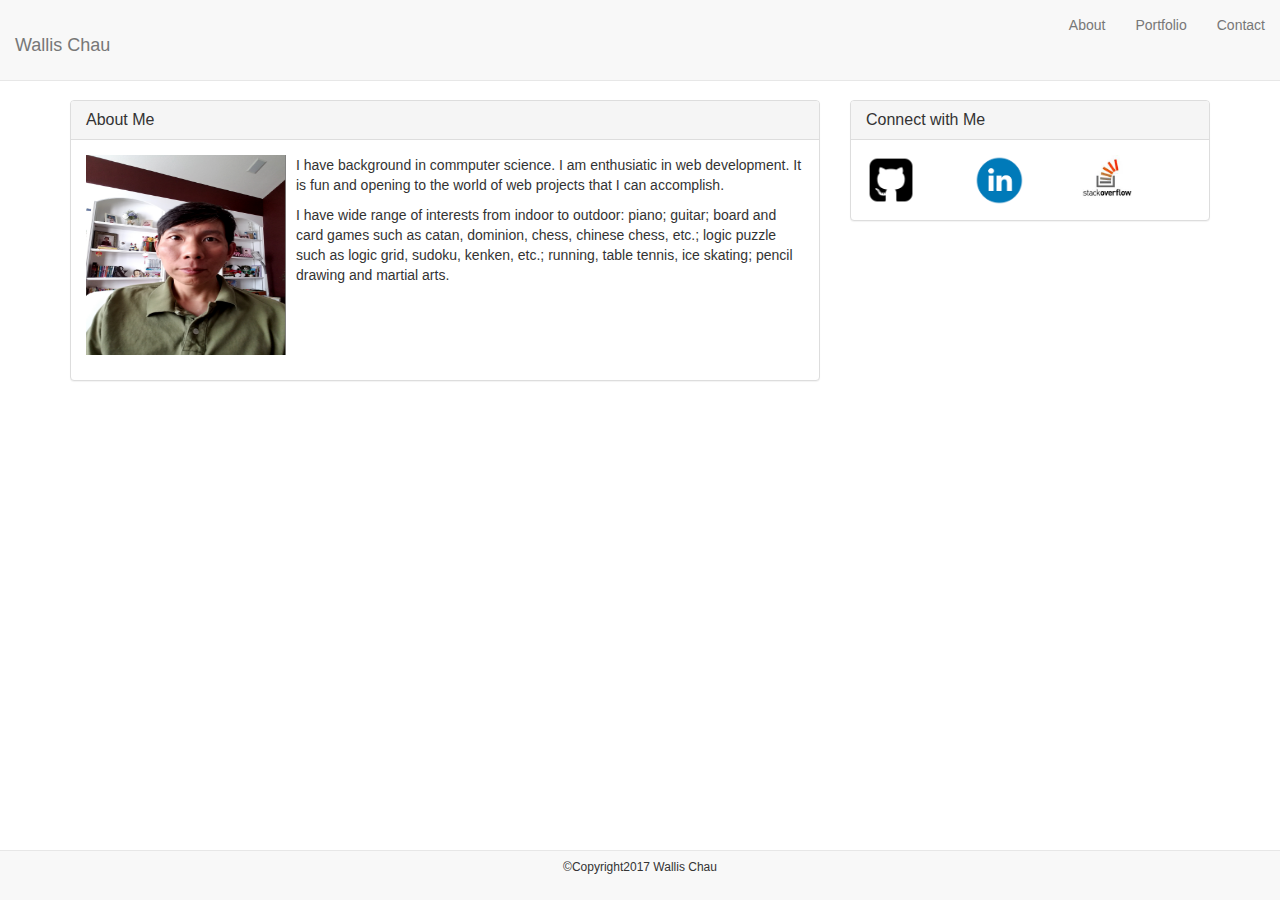
<file: index.html>
<!DOCTYPE html>
<!-- index basic portfolio -->
<!-- Author: Wallis Chau -->
<!-- Date: 7/25/17 -->
<!-- Description: about page, interests -->
<!--bootstrap  -->
<html>
<head>
	<title>Main - About me</title>
	<meta name="viewport" content="width=device-width, initial-scale=1">
	<link rel="stylesheet" href="https://maxcdn.bootstrapcdn.com/bootstrap/3.3.7/css/bootstrap.min.css" integrity="sha384-BVYiiSIFeK1dGmJRAkycuHAHRg32OmUcww7on3RYdg4Va+PmSTsz/K68vbdEjh4u" crossorigin="anonymous">
	<script src="https://ajax.googleapis.com/ajax/libs/jquery/3.2.1/jquery.min.js"></script>
	<script src="https://maxcdn.bootstrapcdn.com/bootstrap/3.3.7/js/bootstrap.min.js"></script>
	<link rel="stylesheet" type="text/css" href="assets/css/style.css">
</head>

<body>
	<!-- nav bar for header -->
	<nav class="navbar navbar-default navbar-fixed-top">
		<div class="container-fluid">
			<header class="navbar-header">
				<button type="button" class="navbar-toggle" data-toggle="collapse" data-target="#collapsebar">
					<span class="icon-bar"></span>
					<span class="icon-bar"></span>
					<span class="icon-bar"></span>
				</button>
				<h1 class="navbar-brand">Wallis Chau</h1>
			</header>
			<div class="collapse navbar-collapse" id="collapsebar">
			<!-- link to other html pages -->
				<ul class="nav navbar-nav navbar-right">
					<li><a href="index.html">About</a></li>
					<li><a href="portfolio.html">Portfolio</a></li>
					<li><a href="contact.html">Contact</a></li>
				</ul>
			</div> <!--collapse -->
		</div> <!--container-fluid-->	
	</nav>

	<!-- main area includes left and right panels -->
	<div class="container">
	<div class="row"><br/><br/><br/><br/><br/></div>  <!--empty row -->
	<div class="row"> <!--main area-->
		<!-- column left -->
		<section class="col-xs-6 col-sm-6 col-md-8">
			<article class="panel panel-default">
				<header class="panel-heading">
					<h2 class="panel-title">About Me</h2>
				</header>
				<div class="panel-body">
					<img class="pull-left gap-right-bottom img-responsive" id="self-pic" src="assets/images/w_pic.jpg" alt="my picture" width = "200px" height = "200px">
					<p class="detailtext"> I have background in commputer science. I am enthusiatic in web development.  It is fun and opening to the world of web projects that I can accomplish. </p>
					<p class="detailtext"> I have wide range of interests from indoor to outdoor: piano; guitar; board and card games such as catan, dominion, chess, chinese chess, etc.; logic puzzle such as logic grid, sudoku, kenken, etc.; running, table tennis, ice skating; pencil drawing and martial arts. </p>
				</div>
			</article>			
		</section>
		<!-- column right -->
		<div class="col-xs-6 col-sm-6 col-md-4">
		<aside class="panel panel-default">
			<header class="panel-heading">
				<h3 class="panel-title">Connect with Me</h3>
			</header>
			<nav class="panel-body">
				<div class="imgwrap">
					<a href="https://github.com/wallischau"><img class="img-responsive" src="assets/images/github.png" alt="Github" 	width="50px" height="50px"></a>
				</div>
				<div class="imgwrap">
				<a href="https://www.linkedin.com/in/wallischau"><img class="img-responsive" src="assets/images/linkedin.png" alt="linkedIn" width="50px" height="50px"></a>
				</div>
				<div class="imgwrap">
				<a href="https://stackoverflow.com/users/8207383/wallis-chau?tab=profile"><img class="img-responsive" src="assets/images/stackoverflow.jpg" alt="stackoverflow" width="50px" height="50px"></a>
				</div>
			</nav>
		</aside>	
		</div> <!-- column right -->
	</div>  <!--row main-->
	<footer class="row">
		<nav class="navbar navbar-default navbar-fixed-bottom">
			<h6 class="text-center">&copyCopyright2017 Wallis Chau </h6>
		</nav>
	</footer>
	</div> <!--container -->
</body>
</html>
</file>
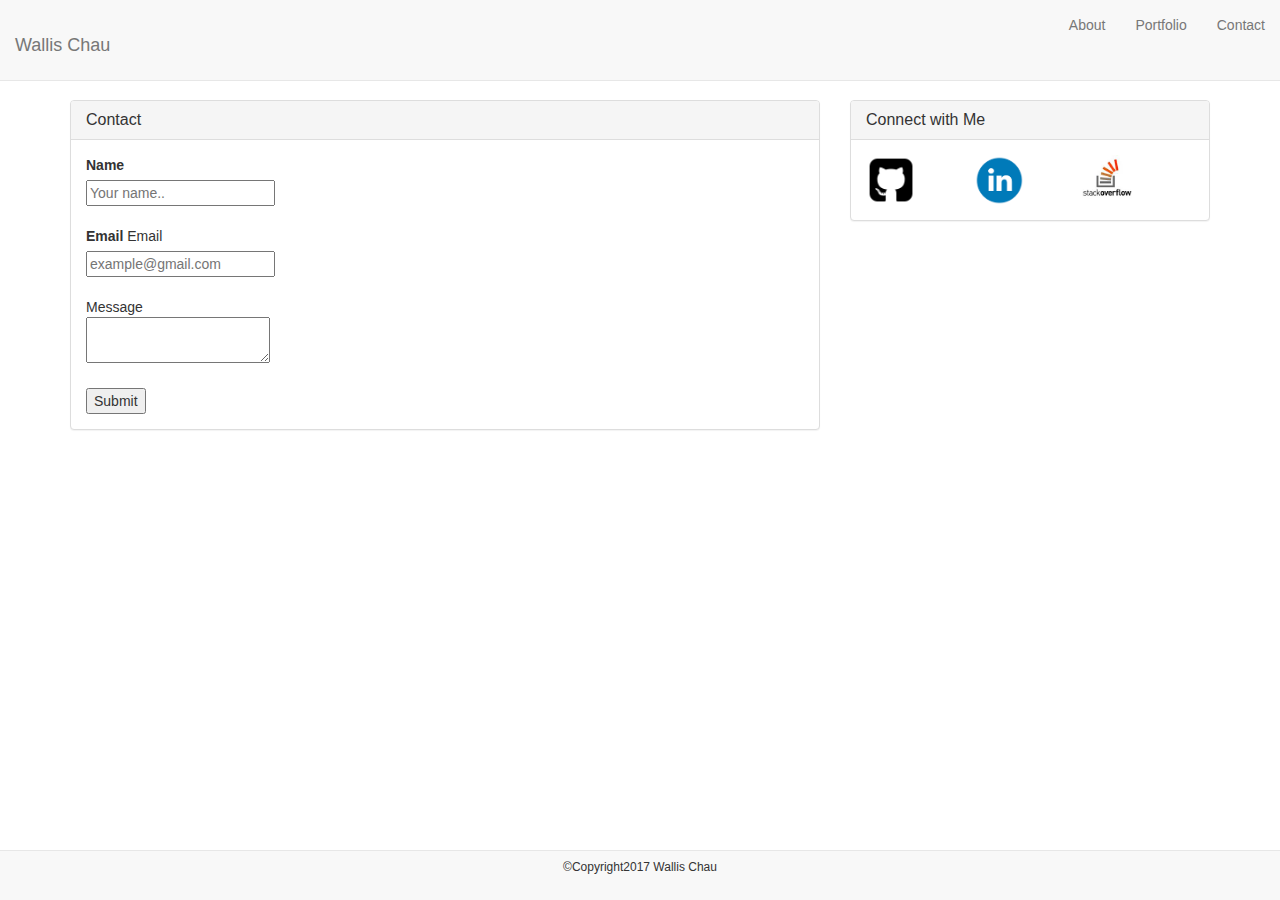
<file: contact.html>
<!DOCTYPE html>
<!-- contact html -->
<!-- Author: Wallis Chau -->
<!-- Date: 7/25/17 -->
<!-- Description: contact page -->
<!--bootstrap  -->
<html>
<head>
	<title>contact</title>
	<meta name="viewport" content="width=device-width, initial-scale=1">
	<link rel="stylesheet" href="https://maxcdn.bootstrapcdn.com/bootstrap/3.3.7/css/bootstrap.min.css" integrity="sha384-BVYiiSIFeK1dGmJRAkycuHAHRg32OmUcww7on3RYdg4Va+PmSTsz/K68vbdEjh4u" crossorigin="anonymous">
	<script src="https://ajax.googleapis.com/ajax/libs/jquery/3.2.1/jquery.min.js"></script>
	<script src="https://maxcdn.bootstrapcdn.com/bootstrap/3.3.7/js/bootstrap.min.js"></script>
	<link rel="stylesheet" type="text/css" href="assets/css/style.css">
</head>
<body>
	<!-- nav bar for header -->
	<nav class="navbar navbar-default navbar-fixed-top">
		<div class="container-fluid">
			<header class="navbar-header">
				<button type="button" class="navbar-toggle" data-toggle="collapse" data-target="#collapsebar">
					<span class="icon-bar"></span>
					<span class="icon-bar"></span>
					<span class="icon-bar"></span>
				</button>
				<h1 class="navbar-brand">Wallis Chau</h1>
			</header>
			<div class="collapse navbar-collapse" id="collapsebar">
			<!-- link to other html pages -->
				<ul class="nav navbar-nav navbar-right">
					<li><a href="index.html">About</a></li>
					<li><a href="portfolio.html">Portfolio</a></li>
					<li><a href="contact.html">Contact</a></li>
				</ul>
			</div> <!--collapse -->
		</div> <!--container-fluid-->	
	</nav>

	<!-- main area -->
	<div class="container">
	<div class="row"><br/><br/><br/><br/><br/></div>  <!--empty row -->
	<div class="row"> <!--main area-->
		<!-- column left -->
		<section class="col-xs-6 col-sm-6 col-md-8">
			<article class="panel panel-default">
				<header class="panel-heading">
					<h2 class="panel-title">Contact</h2>
				</header>
				<div class="panel-body">
				<!-- <div class="span12" > -->
					<!-- contact input form -->
					<form id="contactform">
						<label for="name">Name</label>
						<br>
						<input type="text" id="name" placeholder="Your name..">	
						<br>
						<br>
						<label for="email">Email</label>
						Email<br>
						<input type="email" id="email" placeholder="example@gmail.com">	
						<br>
						<br>
						Message<br>
						<textarea name="textarea"></textarea>
						<br>
						<br>
						<input type="submit" id="Submit">
					</form>
				</div>
			</article>			
		</section>
		<!-- right column -->
		<div class="col-xs-6 col-sm-6 col-md-4">
		<aside class="panel panel-default">
			<header class="panel-heading">
				<h3 class="panel-title">Connect with Me</h3>
			</header>
			<nav class="panel-body">
				<div class="imgwrap">
					<a href="https://github.com/wallischau"><img class="img-responsive" src="assets/images/github.png" alt="Github" 	width="50px" height="50px"></a>
				</div>
				<div class="imgwrap">
				<a href="https://www.linkedin.com/in/wallischau"><img class="img-responsive" src="assets/images/linkedin.png" alt="linkedIn" width="50px" height="50px"></a>
				</div>
				<div class="imgwrap">
				<a href="https://stackoverflow.com/users/8207383/wallis-chau?tab=profile"><img class="img-responsive" src="assets/images/stackoverflow.jpg" alt="stackoverflow" width="50px" height="50px"></a>
				</div>
			</nav>
		</aside>	
		</div> <!-- column right -->
	</div> <!-- row main-->
	<footer class="row">
		<nav class="navbar navbar-default navbar-fixed-bottom">
			<h6 class="text-center">&copyCopyright2017 Wallis Chau </h6>
		</nav>
	</footer>
	</div> <!--container -->

</body>
</html>
</file>
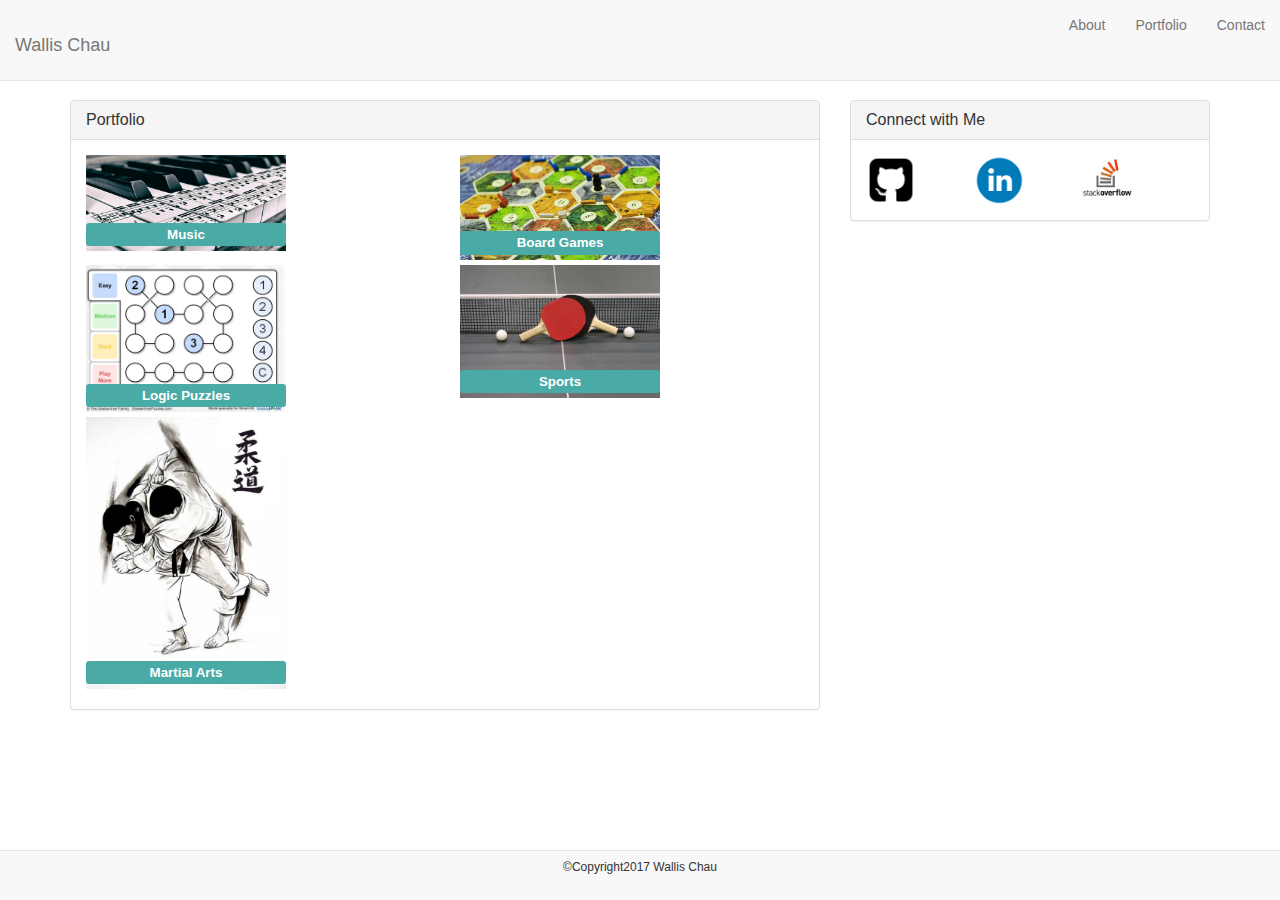
<file: portfolio.html>
<!DOCTYPE html>
<!-- portfolio html -->
<!-- Author: Wallis Chau -->
<!-- Date: 7/25/17 -->
<!-- Description: portfolio page, interest activities -->
<!--bootstrap  -->
<html>
<head>
	<title>portfolio</title>
	<meta name="viewport" content="width=device-width, initial-scale=1">
	<link rel="stylesheet" href="https://maxcdn.bootstrapcdn.com/bootstrap/3.3.7/css/bootstrap.min.css" integrity="sha384-BVYiiSIFeK1dGmJRAkycuHAHRg32OmUcww7on3RYdg4Va+PmSTsz/K68vbdEjh4u" crossorigin="anonymous">
	<script src="https://ajax.googleapis.com/ajax/libs/jquery/3.2.1/jquery.min.js"></script>
	<script src="https://maxcdn.bootstrapcdn.com/bootstrap/3.3.7/js/bootstrap.min.js"></script>
	<link rel="stylesheet" type="text/css" href="assets/css/style.css">
</head>

<body>
	<!-- nav bar for header -->
	<nav class="navbar navbar-default navbar-fixed-top">
		<div class="container-fluid">
			<header class="navbar-header">
				<button type="button" class="navbar-toggle" data-toggle="collapse" data-target="#collapsebar">
					<span class="icon-bar"></span>
					<span class="icon-bar"></span>
					<span class="icon-bar"></span>
				</button>
				<h1 class="navbar-brand">Wallis Chau</h1>
			</header>
			<div class="collapse navbar-collapse" id="collapsebar">
			<!-- link to other html pages -->
				<ul class="nav navbar-nav navbar-right">
					<li><a href="index.html">About</a></li>
					<li><a href="portfolio.html">Portfolio</a></li>
					<li><a href="contact.html">Contact</a></li>
				</ul>
			</div> <!--collapse -->
		</div> <!--container-fluid-->	
	</nav>

	<!-- main area includes left and right panels -->
	<div class="container">
	<div class="row"><br/><br/><br/><br/><br/></div>  <!--empty row -->
	<div class="row"> <!--main area-->
		<!-- column left -->
		<section class="col-xs-6 col-sm-6 col-md-8">
			<article class="panel panel-default">
				<header class="panel-heading">
					<h2 class="panel-title">Portfolio</h2>
				</header>
				<div class="panel-body">
					<!-- list of activities -->
					<div class="row">
					<div class="col-sm-6 ">
						<!-- <span class="tooltiptext">Piano</span> -->
						<div class="item">
							<img class="img-responsive " src="assets/images/piano.jpg" alt="music" width="200px" height="200px">
							<span class="label label-default full-width textonimage"> Music </span>
						</div>
					</div> <!--col-->
					<div class="col-sm-6 ">
						<!-- <span class="tooltiptext">Catan</span> -->
						<div class="item">
							<img class="img-responsive" src="assets/images/catan.jpg" alt="board games" width="200px" height="200px">
							<span class="label label-default full-width textonimage"> Board Games</span>
						</div>
					</div> <!--col-->
					</div> <!--row-->
					<div class="row">
						<div class="col-sm-6 ">
						<!-- <span class="tooltiptext">Strimko</span> -->
						<div class="item">
							<img class="img-responsive" src="assets/images/strimko.jpg" alt="logic puzzles" width="200px" height="200px">
							<span class="label label-default full-width textonimage"> Logic Puzzles</span>
						</div>
						</div> <!--col-->
						<div class="col-sm-6 ">
						<!-- <span class="tooltiptext">Table tennis</span> -->
						<div class="item">
							<img class="img-responsive" src="assets/images/pingpong.jpg" alt="sports" width="200px" height="200px">
							<span class="label label-default full-width textonimage">Sports</span>
						</div>
						</div> <!--col-->
					</div> <!--row-->
					<div class="row">
						<div class="col-sm-6 ">
						<!-- <span class="tooltiptext">Judo</span> -->
						<div class="item">
							<img class="img-responsive" src="assets/images/judo.jpg" alt="martial arts" width="200px" height="200px">
							<span class="label label-default full-width textonimage">Martial Arts</span>
						</div>
						</div> <!--col-->
						<div class="col-sm-6">
						</div>
					</div>
					<!-- <ul class="list-group"> -->
					<!-- <li class="list-group-item"> -->
						<!-- <span class="tooltiptext">Piano</span> -->
						<!-- <img class="img-responsive" src="assets/images/piano.jpg" alt="music" width="200px" height="200px"> -->
						<!-- <label>Music</label> -->
					<!-- </li> -->
					<!-- <li class="list-group-item"> -->
						<!-- <span class="tooltiptext">Catan</span> -->
						<!-- <img src="assets/images/catan.jpg" alt="board games" width="200px" height="200px"> -->
						<!-- <label>Board Games</label> -->
					<!-- </li> -->
					<!-- <li class="list-group-item"> -->
						<!-- <span class="tooltiptext">Strimko</span> -->
						<!-- <img src="assets/images/strimko.jpg" alt="logic puzzles" width="200px" height="200px"> -->
						<!-- <label>Logic Puzzles</label> -->
					<!-- </li> -->
					<!-- <li class="list-group-item"> -->
						<!-- <span class="tooltiptext">Table tennis</span> -->
						<!-- <img src="assets/images/pingpong.jpg" alt="sports" width="200px" height="200px"> -->
						<!-- <label>Sports</label> -->
					<!-- </li> -->
					<!-- <li class="list-group-item"> -->
						<!-- <span class="tooltiptext">Judo</span> -->
						<!-- <img src="assets/images/judo.jpg" alt="martial arts" width="200px" height="200px"> -->
						<!-- <label>Martial Arts</label> -->
					<!-- </li> -->
					<!-- </ul> -->
				</div>
			</article>			
		</section>
		<!-- column right -->
		<div class="col-xs-6 col-sm-6 col-md-4">
		<aside class="panel panel-default">
			<header class="panel-heading">
				<h3 class="panel-title">Connect with Me</h3>
			</header>
			<nav class="panel-body">
				<div class="imgwrap">
					<a href="https://github.com/wallischau"><img class="img-responsive" src="assets/images/github.png" alt="Github" 	width="50px" height="50px"></a>
				</div>
				<div class="imgwrap">
				<a href="https://www.linkedin.com/in/wallischau"><img class="img-responsive" src="assets/images/linkedin.png" alt="linkedIn" width="50px" height="50px"></a>
				</div>
				<div class="imgwrap">
				<a href="https://stackoverflow.com/users/8207383/wallis-chau?tab=profile"><img class="img-responsive" src="assets/images/stackoverflow.jpg" alt="stackoverflow" width="50px" height="50px"></a>
				</div>
			</nav>
		</aside>	
		</div> <!-- column right -->
	</div>  <!--row main-->
	<footer class="row">
		<nav class="navbar navbar-default navbar-fixed-bottom">
			<h6 class="text-center">&copyCopyright2017 Wallis Chau </h6>
		</nav>
	</footer>
	</div> <!--container -->

</body>
</html>
</file>
<file: assets/css/style.css>
/*style sheet for basic portfolio project: index, contact and portfolio html*/
/*Author: Wallis Chau*/
/*Date: 7/25/17*/
/* This associates with bootstrap css*/

.gap-right-bottom {
	margin-right: 10px;
	margin-bottom: 10px;
}

#self-pic {
	height: 200px;
}

.imgwrap {
	width: 33%;
	float: left;
}

.item {
	position: relative;
	display: inline-block;
}
.textonimage {
	background: #4aaaa5;
	color: #ffffff;
	width: 100%;
	padding: 5px 5px;
	font-size: 10pt;
	text-align: center;
	position: absolute;	
	bottom: 5px;
}
</file>
